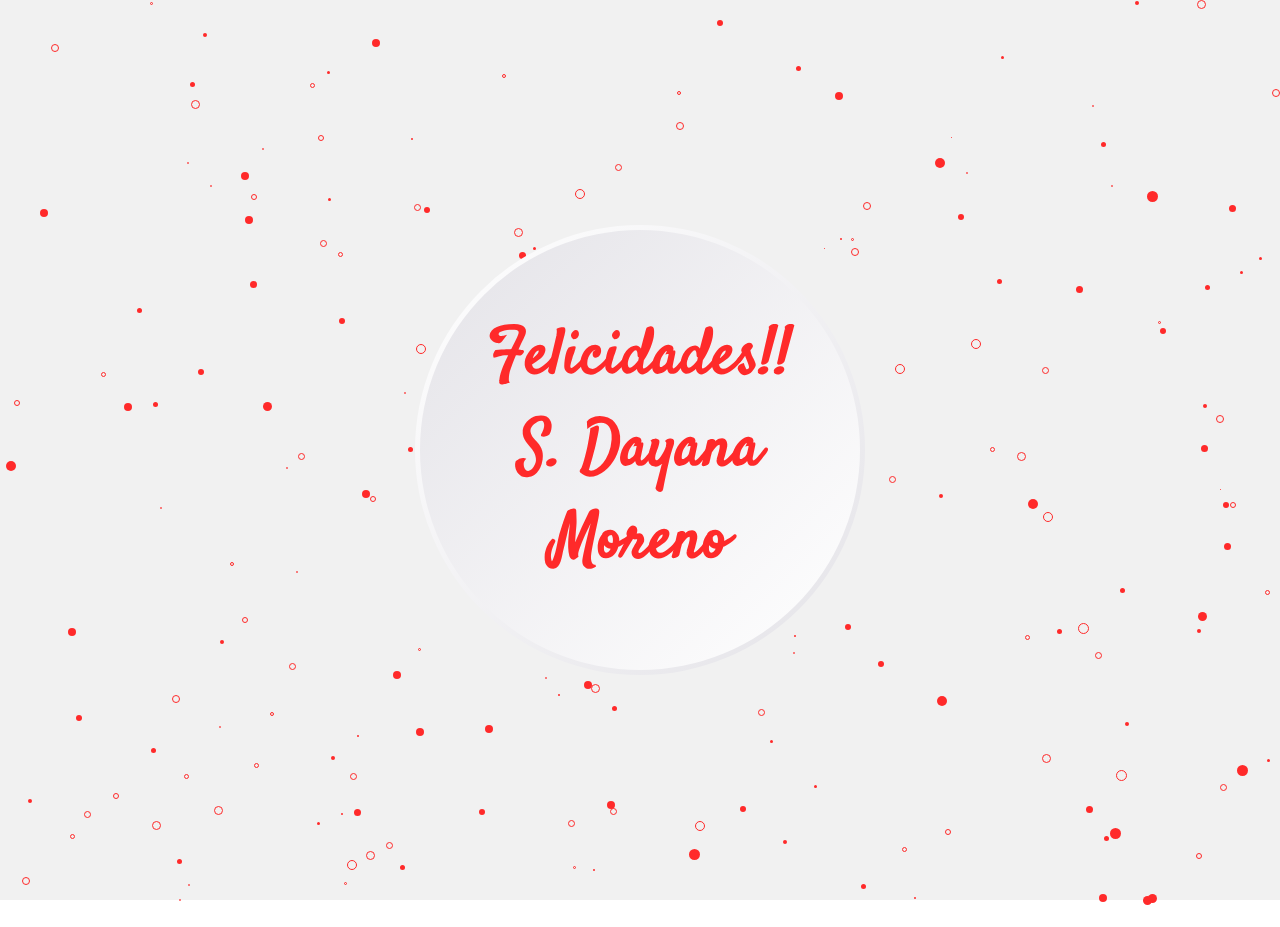
<file: index.html>
<!DOCTYPE html>
	<html>
	<head>
		<title>Felicidades!!</title>
		<link rel="stylesheet" type="text/css" href="css/HappyB.css">
		<link rel="stylesheet" type="text/css" href="css/ConfettinFalling.css">
	</head>
	<body>
			

			<section>	
				
					<div class="box">
						<a href="#" class="btn">
						<div class="circle">

							<h2>Felicidades!!<br>S. Dayana<br>Moreno</h2>
						</div>
					</a>
					</div>
			



			<!----------------------------------------------------------------------------------------------->

		
		<!--<h2>Requested Video</h2>
		<p>Lorem ipsum dolor sit amet, consectetur adipisicing elit, sed do eiusmod
		tempor incididunt ut labore et dolore magna aliqua. Ut enim ad minim veniam,
		quis nostrud exercitation ullamco laboris nisi ut aliquip ex ea commodo
		consequat. Duis aute irure dolor in reprehenderit in voluptate velit esse
		cillum dolore eu fugiat nulla pariatur. Excepteur sint occaecat cupidatat non
		proident, sunt in culpa qui officia deserunt mollit anim id est laborum.Lorem 
		ipsum dolor sit amet, consectetur adipisicing elit, sed do eiusmod
		tempor incididunt ut labore et dolore magna aliqua. Ut enim ad minim veniam,
		quis nostrud exercitation ullamco laboris nisi ut aliquip ex ea commodo
		consequat. Duis aute irure dolor in reprehenderit in voluptate velit esse
		cillum dolore eu fugiat nulla pariatur. Excepteur sint occaecat cupidatat non
		proident, sunt in culpa qui officia deserunt mollit anim id est laborum.❤️</p>
	


	<button href="#" class="btn">Click Aquí</button>-->

	<div class="popup">
	<p>Hola, sé que tenemos tiempo de no comunicarnos pero, hace un año fue la primer vez que te felicité y realmente lo hice de corazón, de igual forma, creo que el día de hoy conserva su mismo valor, eso no cambiará. Y bueno, déjame desearte que Dios te bendiga, te guíe, te guarde y que te permita cumplir muchos años más para que puedas lograr todas tus metas. <b>Felicidades en tu día!! S.D.M.</b><br>
	<b>Pdt :</b> No te asustes por la forma de enviarte mi mensaje 😅, sólo que tengo ciertos pasatiempos que me gusta pornerlos en práctica 😊.</p>


	<b class="close">X</b>
	</div>
</section>  

<canvas id="my-canvas"></canvas>

<script type="text/javascript" src="js/index.min.js"></script>
<!--página de donde se agarro el archivo index.min "https://github.com/Agezao/confetti-js"-->

	<script type="text/javascript">
		let btn = document.querySelector('.btn');
		let popup = document.querySelector('.popup');
		let close = document.querySelector('.close');
		let circle = document.querySelector('.box');
		let confe = document.querySelector('#my-canvas');


			
			btn.onclick = function(){
				popup.classList.add('active');
				circle.classList.add('active');
				confe.classList.add('active');
			}


			close.onclick = function(){
				popup.classList.remove('active');
				circle.classList.remove('active');
				confe.classList.remove('active');
			}


		var confettiSettings = { target: 'my-canvas' };
		var confetti = new ConfettiGenerator(confettiSettings);
		confetti.render();
	</script>


	<!-----------------------------------------------------------------------------------------------------------------------f-->
			
			<script type="text/javascript">

				/*alert("Lo siento por llegar tarde....😅😅\nFeliz Cumpleaños Sthephanny Dayana Moreno😍☺️😊")*/

				function bubbles(){
					var count = 200;
					var section = document.querySelector('section');
					var i=0;
					while (i < count){
						var bubble = document.createElement('i');
						var x = Math.floor(Math.random() * window.innerWidth);
						var y = Math.floor(Math.random() * window.innerHeight);

						var size = Math.random() * 10;
						bubble.style.left = x+'px';
						bubble.style.top = y+'px';
						bubble.style.width = 1+size+'px';
						bubble.style.height = 1+size+'px';


						bubble.style.animationDuration = 5+size+'s';
						bubble.style.animationDelay = size+'s';

						section.appendChild(bubble);
						i++
					}
				}

				bubbles()


			</script>
	</body>
	</html>
</file>
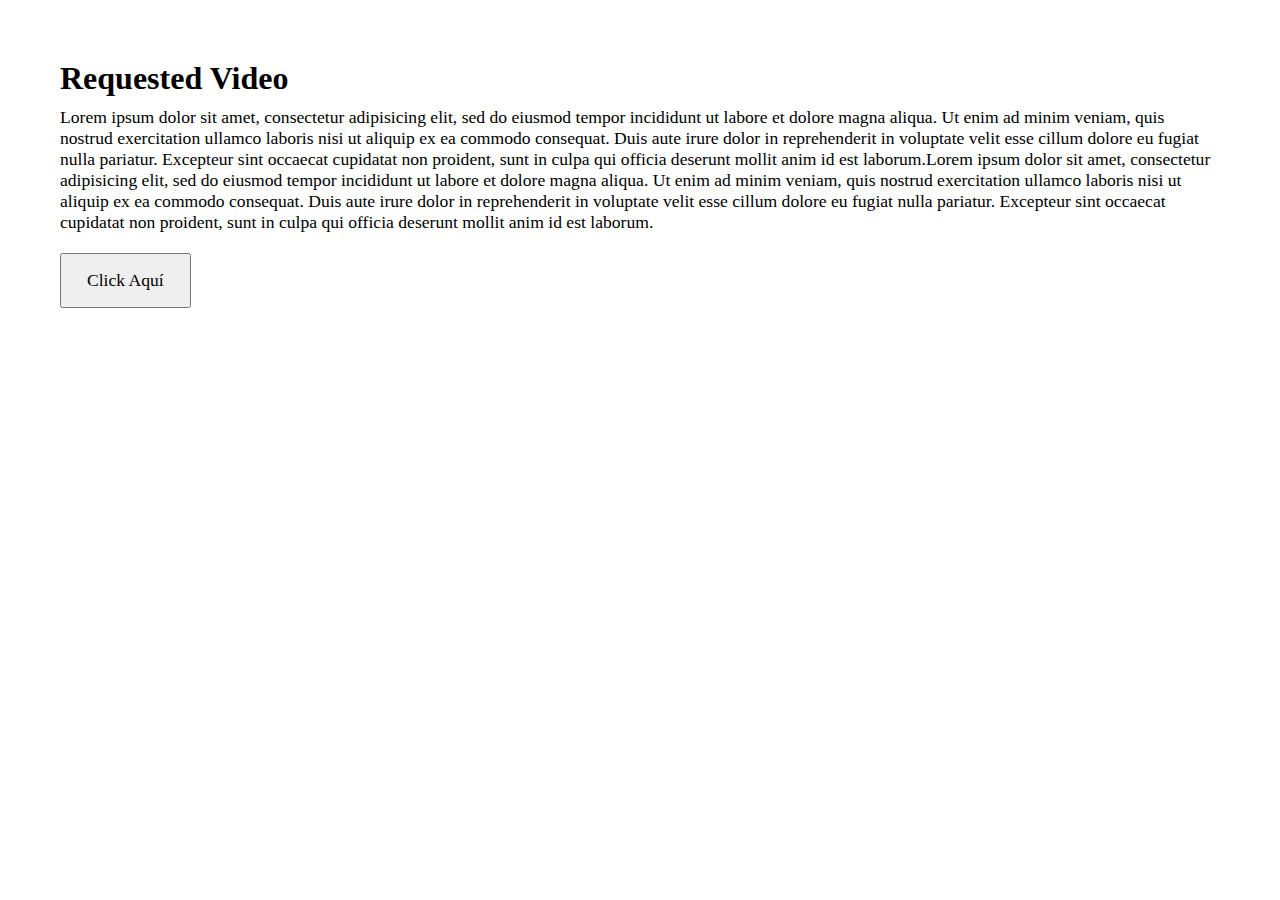
<file: Confetti Falling/index.html>
<!DOCTYPE html>
<html>
<head>
	<title>ConfettinFalling</title>
	<link rel="stylesheet" type="text/css" href="css/ConfettinFalling.css">
</head>
<body>

	<section>
		<h2>Requested Video</h2>
		<p>Lorem ipsum dolor sit amet, consectetur adipisicing elit, sed do eiusmod
		tempor incididunt ut labore et dolore magna aliqua. Ut enim ad minim veniam,
		quis nostrud exercitation ullamco laboris nisi ut aliquip ex ea commodo
		consequat. Duis aute irure dolor in reprehenderit in voluptate velit esse
		cillum dolore eu fugiat nulla pariatur. Excepteur sint occaecat cupidatat non
		proident, sunt in culpa qui officia deserunt mollit anim id est laborum.Lorem 
		ipsum dolor sit amet, consectetur adipisicing elit, sed do eiusmod
		tempor incididunt ut labore et dolore magna aliqua. Ut enim ad minim veniam,
		quis nostrud exercitation ullamco laboris nisi ut aliquip ex ea commodo
		consequat. Duis aute irure dolor in reprehenderit in voluptate velit esse
		cillum dolore eu fugiat nulla pariatur. Excepteur sint occaecat cupidatat non
		proident, sunt in culpa qui officia deserunt mollit anim id est laborum.</p>
	

	<button href="#" class="btn">Click Aquí</button>

	<div class="popup">
	<h2>Your Content Goes Here...</h2>
	<b class="close">X</b>
	</div>
</section>

<canvas id="my-canvas"></canvas>

<script type="text/javascript" src="js/index.min.js"></script>
<!--página de donde se agarro el archivo index.min "https://github.com/Agezao/confetti-js"-->

	<script type="text/javascript">
		let btn = document.querySelector('.btn');
		let popup = document.querySelector('.popup');
		let close = document.querySelector('.close');
		let confe = document.querySelector('#my-canvas');
			
			btn.onclick = function(){
				popup.classList.add('active');
				confe.classList.add('active');
			}


			close.onclick = function(){
				popup.classList.remove('active');
				confe.classList.remove('active');
			}


		var confettiSettings = { target: 'my-canvas' };
		var confetti = new ConfettiGenerator(confettiSettings);
		confetti.render();
	</script>


</body>
</html>
</file>
<file: css/HappyB.css>
@import url('https://fonts.googleapis.com/css2?family=Satisfy&display=swap');


*
{
	margin:0;
	padding: 0;
	box-sizing: 	border-box;	
	font-family: 'Satisfy', cursive;
}


body
{
	overflow: hidden;	

}
section
{
	display: flex;
	justify-content: center;
	align-items: center;
	height: 100vh;
	background: #f1f1f1;

}

section .txt
{
	position: absolute;
	width: 70%;
	height: 600px;
}

section .box
{
	position: absolute;
	width: 450px;
	height: 450px;
}

section .box::before
{
	content: '';
	position: absolute;
	top: 0;
	left: 50%;
	width: 100%;
	height: 100%;
	background: linear-gradient(to right, #000, transparet);
	opacity: 0.1;
	transform: rotate(45deg);
	transform-origin: left;
}

section .box .circle
{
	position: relative;
	width: 100%;
	height: 100%;
	background: linear-gradient(135deg,#fff,#e4e3e8);
	display: flex;
	justify-content: center;
	align-items: center;
	border-radius: 50%;
	z-index: 1;
}

section .box .circle::before
{
	content:'';
	position: absolute;
	top: 5px;
	left: 5px;
	right: 5px;
	bottom:5px;
	background: linear-gradient(315deg,#fff,#e4e3e8);
	border-radius: 50%;
}

section	.box .circle h2
{
	position: absolute;
	z-index: 2;
	font-size: 4em;
	color:#ff2a2a;
	text-align: center;
}


section i 
{
	position: absolute;
	background: #ff2a2a;
	border-radius: 100%;
	animation: animate 5s linear infinite;
}

section i:nth-child(even)
{
	background: transparent;
	border:1px solid #ff2a2a;
}

@keyframes animate
{
	0%
	{
		transform: translateY(0);
		opacity: 0;

	}
	10%
	{
		
		opacity: 1;
		
	}
	90%
	{
		
		opacity: 1;
		
	}
	100%
	{
		transform: translateY(-2000%);
		opacity: 0;
		
	}
}
</file>
<file: css/ConfettinFalling.css>
/**
{
	margin:0;
	padding: 0;
	box-sizing: border-box;
	font-family: consolas;
}
*/
/*section 
{
	position: relative;
	padding: 60px;
}



/*section  h2
{
	font-size: 2em;
	margin-bottom: 10px;
}

section p
{
	font-size: 1.1em;
}
*/
section.box a
{
	position: relative;
	padding: 15px 25px;
	margin-top: 20px;
	font-size: 1.1em;
	cursor: pointer;

}
.box.active
{
	visibility: hidden;

}
.popup
{
	position: fixed;
	top: 50%;
	left: 50%;
	transform: translate(-50%, -50%);
	background:	#fff;
	width: 450px;
	height: 610px;
	box-shadow: 0 25px 50px rgba(0,0,0,0.1),
	0 0 0 1000px rgba(255,255,255,0.95);
	display: flex;
	justify-content: center;
	align-items: center;
	padding: 40px;
	visibility: hidden;
	text-align: justify;
	font-size: 1.5em;
}

.popup.active
{
	visibility: visible;
}

.close
{
	position: absolute;
	top: 0;
	right: 0;
	padding: 10px 20px;
	background: #f00;
	color:#fff;
	cursor: pointer;

}

#my-canvas
{
	position: fixed;
	top: 0;
	left: 0;
	width: 100%;
	height: 100vh;
	z-index: 100000;
	visibility: hidden;
	pointer-events: none;

}

#my-canvas.active
{
	visibility: visible;
}
</file>
<file: Confetti Falling/css/ConfettinFalling.css>
*
{
	margin:0;
	padding: 0;
	box-sizing: border-box;
	font-family: consolas;
}

section 
{
	position: relative;
	padding: 60px;
}



section  h2
{
	font-size: 2em;
	margin-bottom: 10px;
}

section p
{
	font-size: 1.1em;
}

section button
{
	position: relative;
	padding: 15px 25px;
	margin-top: 20px;
	font-size: 1.1em;
	cursor: pointer;

}

.popup
{
	position: fixed;
	top: 50%;
	left: 50%;
	transform: translate(-50%, -50%);
	background:	#fff;
	width: 450px;
	height: 300px;
	box-shadow: 0 25px 50px rgba(0,0,0,0.1),
	0 0 0 1000px rgba(255,255,255,0.95);
	display: flex;
	justify-content: center;
	align-items: center;
	padding: 40px;
	visibility: hidden;

}

.popup.active
{
	visibility: visible;
}

.close
{
	position: absolute;
	top: 0;
	right: 0;
	padding: 10px 20px;
	background: #f00;
	color:#fff;
	cursor: pointer;

}

#my-canvas
{
	position: fixed;
	top: 0;
	left: 0;
	width: 100%;
	height: 100vh;
	z-index: 100000;
	visibility: hidden;
	pointer-events: none;

}

#my-canvas.active
{
	visibility: visible;
}
</file>
